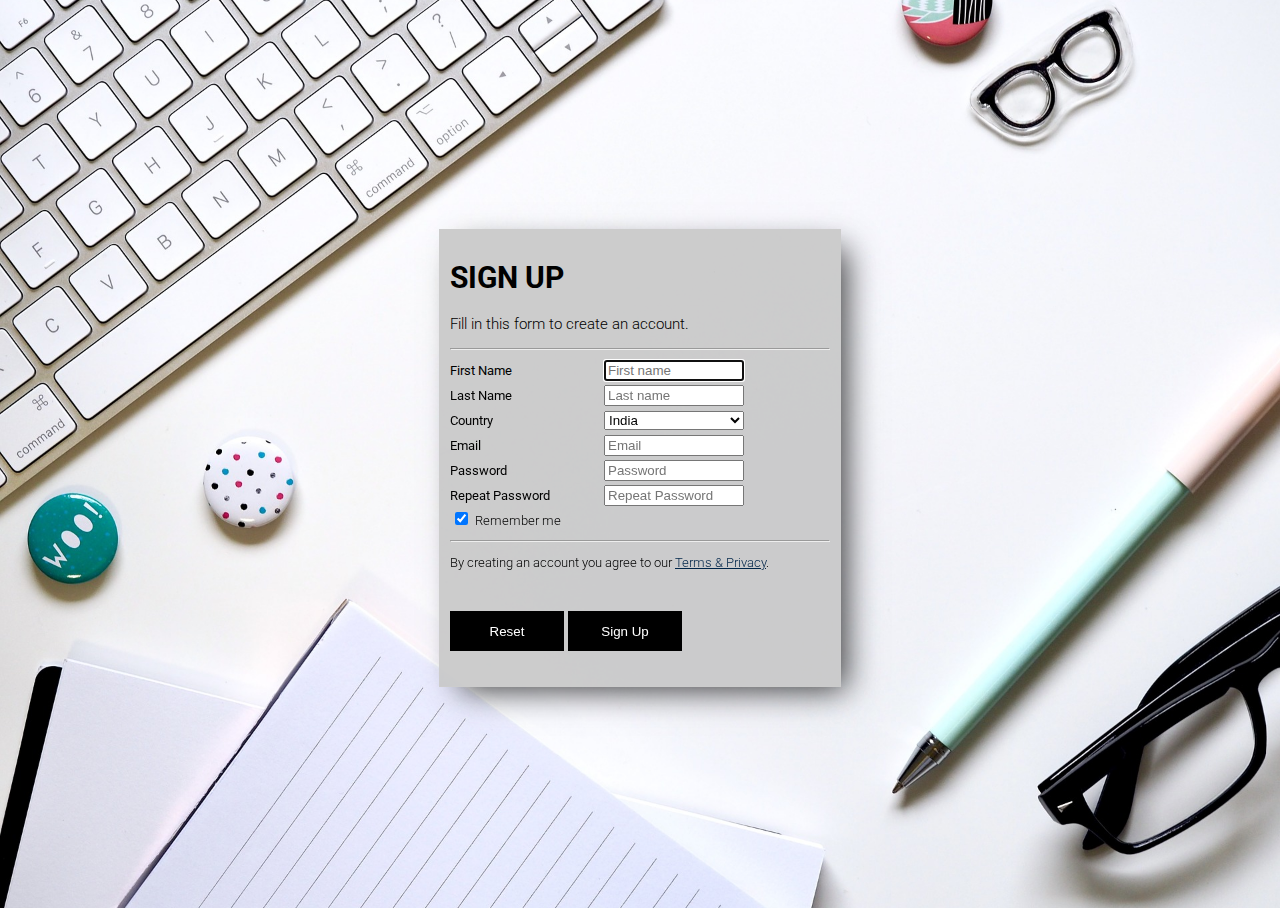
<file: index.html>
<html lang="en">
   <head>
      <meta charset="UTF-8">
      <meta name="viewport" content="width=device-width, initial-scale=1.0">
      <meta http-equiv="X-UA-Compatible" content="ie=edge">
      <title>HTML Forms</title>
      <link href="https://fonts.googleapis.com/css?family=Roboto:100,300,400,700" rel="stylesheet">
      <link rel="stylesheet" href="https://meyerweb.com/eric/tools/css/reset/reset.css">
      <link rel="stylesheet" href="./css/stylesheet.css">
   </head>
   <body>
      <section id="form_container" class="form-container">
         <form action="./table.html" onsubmit="f_submit()" id="signup_form">
            <div class="container">
               <h1>Sign Up</h1>
               <p>Fill in this form to create an account.</p>
               <hr>
               <div class="form-body">
                  <label for="fname"><b>First Name</b>
                  <input id="fname" autofocus type="text" placeholder="First name" name="fname" required>
                  </label>
                  <br>
                  <label for="lname"><b>Last Name</b>
                  <input id="lname" type="text" placeholder="Last name" name="lname">
                  </label>
                  <br>
                  <label for="country">
                     <b>Country</b>
                     <select id="country" name="country">
                        <option selected value="India">India</option>
                        <option value="United States of America">United States of America</option>
                        <option value="United Kingdom">United Kingdom</option>
                        <option value="Cuba">Cuba</option>
                     </select>
                  </label>
                  <br>
                  <label for="email"><b>Email</b>
                  <input id="email" type="email" placeholder="Email" name="email" required/>
                  </label>
                  <br>
                  <label for="psw"><b>Password</b>
                  <input id="psw" type="password" placeholder="Password" name="psw" required>
                  </label>
                  <br>
                  <label for="psw_repeat"><b>Repeat Password</b>
                  <input id="psw_repeat" type="password" placeholder="Repeat Password" name="psw_repeat" required>
                  </label>
                  <br>
                  <label class="label-remember">
                  <input type="checkbox" checked="checked" name="remember"> Remember me
                  </label>
               </div>
               <hr>
               <p class="tnc">By creating an account you agree to our <a href="#" style="color:rgb(0, 37, 73)">Terms & Privacy</a>.</p>
               <br>
               <div>
                  <button type="reset" class="reseetbtn">Reset</button>
                  <button type="submit" class="signupbtn">Sign Up</button>
               </div>
            </div>
         </form>
      </section>
      <script src="./script/script.js"></script>
   </body>
</html>
</file>
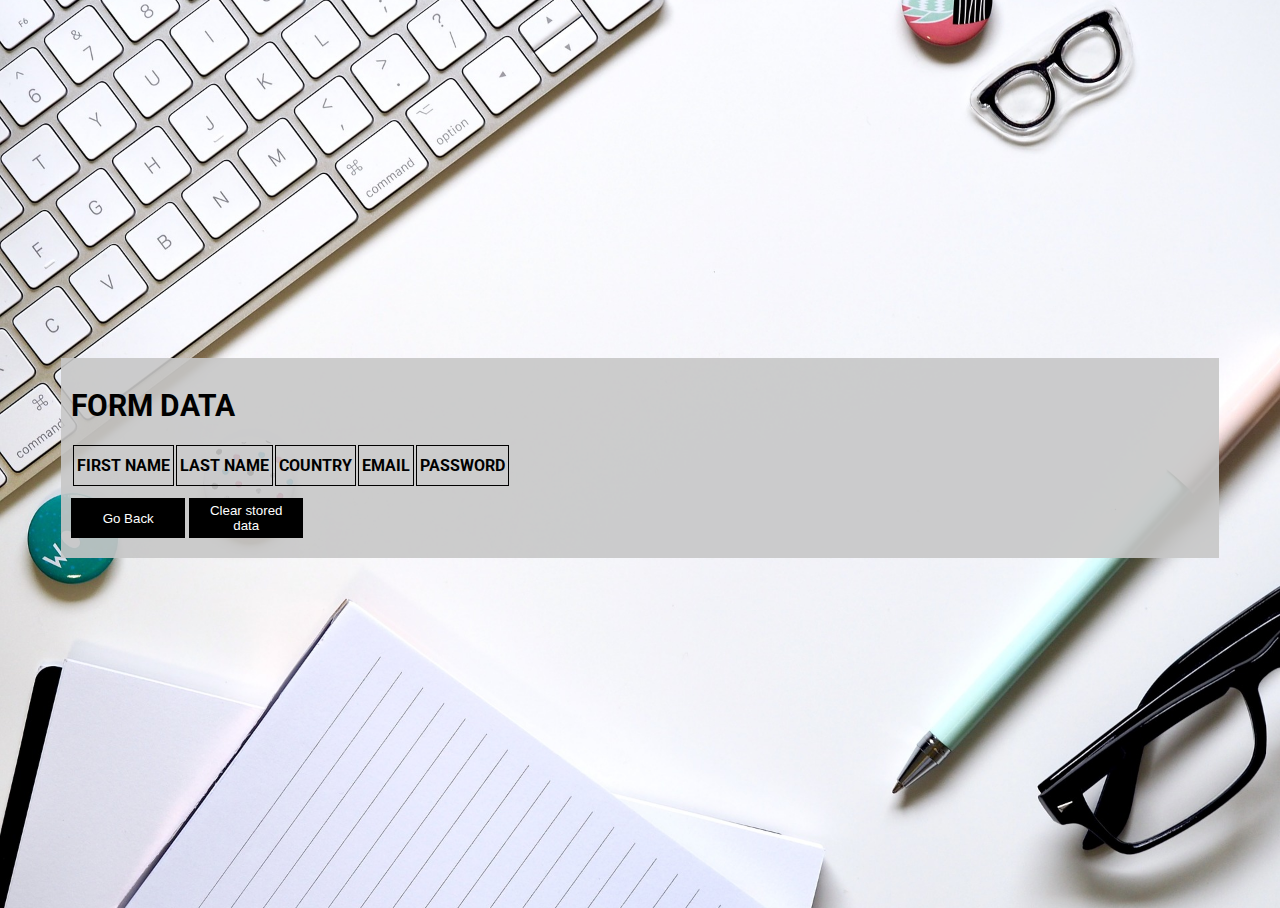
<file: table.html>
<html lang="en">
   <head>
      <meta charset="UTF-8">
      <meta name="viewport" content="width=device-width, initial-scale=1.0">
      <meta http-equiv="X-UA-Compatible" content="ie=edge">
      <title>HTML Forms</title>
      <link href="https://fonts.googleapis.com/css?family=Roboto:100,300,400,700" rel="stylesheet">
      <link rel="stylesheet" href="https://meyerweb.com/eric/tools/css/reset/reset.css">
      <link rel="stylesheet" href="./css/stylesheet.css">
   </head>
   <body onload="f_retrieve()">
      <section id="data_container" class="data_container">
         <article>
            <header>
               <h1>Form Data</h1>
            </header>
            <main>
               <table>
                  <thead>
                     <tr>
                        <td>First Name</td>
                        <td>Last Name</td>
                        <td>Country</td>
                        <td>Email</td>
                        <td>Password</td>
                     </tr>
                  </thead>
                  <tbody id="data_table">
                  </tbody>
               </table>
            </main>
            <footer>
               <a href="./index.html"><button>Go Back</button></a>
               <a href="table.html"><button onclick="localStorage.clear()">Clear stored data</button></a>
            </footer>
         </article>
      </section>
      <script src="./script/script.js"></script>
   </body>
</html>
</file>
<file: css/stylesheet.css>
html {
	font-family: 'Roboto', sans-serif;
	box-sizing: border-box;
	height: 100%;
}

body {
	font-weight: 300;
	height: 100%;
	display: flex;
	align-items: center;
	background: url("../images/body_bg.jpg") center no-repeat;
	background-size: cover;
}

h1 {
	font-weight: 700;
	text-transform: uppercase;
	font-size: 30px;
}

form {
	font-weight: 300;
	font-size: 15px;
}

input,select {
	width: 140px;
}

button {
    vertical-align: top;
	background-color: black;
    color: white;
    margin: 10px 0;
	border: 0;
	outline: 0;
	width: 114px;
	height: 40px;
}

button:hover {
	-webkit-box-shadow: 4px 3px 20px -7px rgba(0,0,0,0.75);
	-moz-box-shadow: 4px 3px 20px -7px rgba(0,0,0,0.75);
	box-shadow: 4px 3px 20px -7px rgba(0,0,0,0.75);
}

.form-container {
	background-color: rgba(198, 198, 198,0.9);
	width: 84%;
	max-width: 330px;
	padding: 10px;
	vertical-align: middle;
	margin: 0 auto;
	border: 1px solid #ccc;
	-webkit-box-shadow: 13px 11px 31px -8px rgba(0,0,0,0.78);
	-moz-box-shadow: 13px 11px 31px -8px rgba(0,0,0,0.78);
	box-shadow: 13px 11px 31px -8px rgba(0,0,0,0.78);
}

.data_container {
	background-color: rgba(198, 198, 198,0.9);
	width: 90%;
	vertical-align: middle;
    margin: 0 auto;
    padding: 10px;
}

form option {
	font-size: 12px;
}

form label b {
	display: inline-block;
	width: 110px;
	font-size: 13px;
}

form .label-remember {
	width: 100%;
	font-size: 13px;
}

form .label-remember input {
	width: 15px;
}

form .tnc {
	font-size: 13px;
}

form .form-body {
	line-height: 25px;
}
main{
    overflow-x: auto;
}
thead{
    text-transform: uppercase;
    font-weight: 700;
}
td{
    border: 1px solid black;
    width: max-content;
    padding: 10px 3px;
}

@media only screen  and (min-width : 425px) {
	form label b {
		width: 150px;
	}

	.form-container {
		max-width: 380px;
	}
}
</file>
